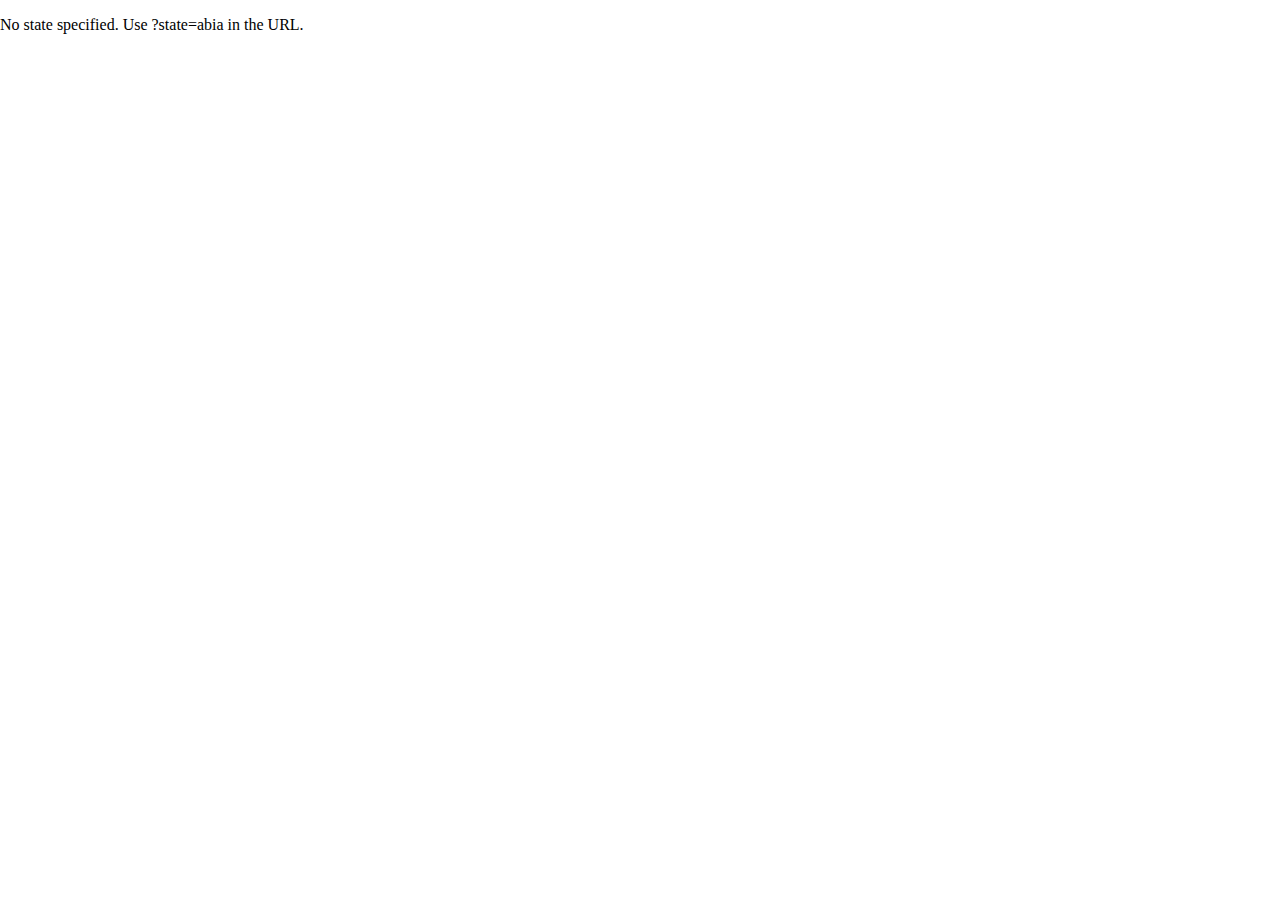
<file: viewer.html>
<!DOCTYPE html>
<html lang="en">
<head>
  <meta charset="UTF-8" />
  <meta name="viewport" content="width=device-width, initial-scale=1.0" />
  <title>State PDF Viewer</title>
  <style>
    html, body {
      margin: 0;
      padding: 0;
      height: 100%;
      overflow-y: auto;
      -webkit-overflow-scrolling: touch;
    }
    iframe {
      border: none;
      width: 100vw;
      height: 100vh;
      display: block;
    }
  </style>
</head>
<body>
  <script>
    const params = new URLSearchParams(window.location.search);
    const state = params.get("state");
    if (state) {
      const url = `${state.toLowerCase()}.pdf#toolbar=0`;
      document.write(`<iframe src="${url}" allowfullscreen></iframe>`);
    } else {
      document.body.innerHTML = "<p>No state specified. Use ?state=abia in the URL.</p>";
    }
  </script>
</body>
</html>
</file>
